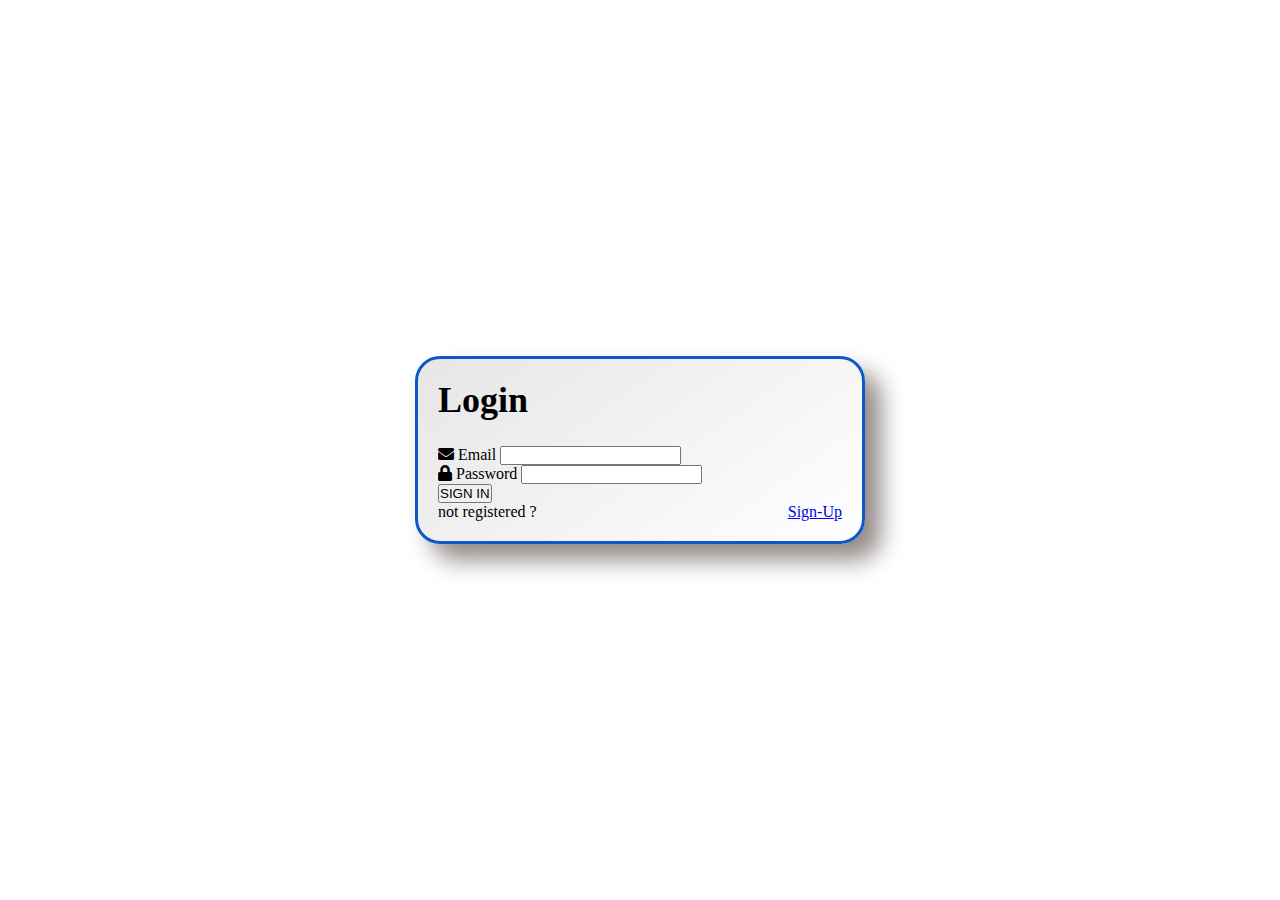
<file: ui/sign-in.html>
<!DOCTYPE html>
<html lang="en">
<head>
    <meta charset="UTF-8">
    <meta http-equiv="X-UA-Compatible" content="IE=edge">
    <meta name="viewport" content="width=device-width, initial-scale=1.0"> 
    <link rel="stylesheet" type="text/css" href="/ui/css/sign-up.css">
    <!-- Ajax -->
    <link rel="stylesheet" href="https://cdnjs.cloudflare.com/ajax/libs/font-awesome/5.15.2/css/all.min.css"/>
    <!--Bootstrap-->
    <link href="https://cdn.jsdelivr.net/npm/bootstrap@5.1.3/dist/css/bootstrap.min.css" rel="stylesheet" integrity="sha384-1BmE4kWBq78iYhFldvKuhfTAU6auU8tT94WrHftjDbrCEXSU1oBoqyl2QvZ6jIW3" crossorigin="anonymous">
    <script src="https://cdn.jsdelivr.net/npm/bootstrap@5.1.3/dist/js/bootstrap.bundle.min.js" integrity="sha384-ka7Sk0Gln4gmtz2MlQnikT1wXgYsOg+OMhuP+IlRH9sENBO0LRn5q+8nbTov4+1p" crossorigin="anonymous"></script>

    <title>Forum</title>
</head>
<body>
<form action="/auth/sign-in" method="post">
    <div class="login">
        <h1 class="text-center">Login</h1>

        <div class="form-group">
            <i class="fa fa-envelope"></i>
            <label class="form-label" for="email">Email</label>
            <input class = "form-control" type="text" id="email", name="email"
            pattern="[a-z0-9._%+-]+@[a-z0-9.-]+\.[a-z]{2,4}$"
            title="Invalid email address">
        </div>

        <div class="form-group">
            <i class="fas fa-lock"></i>
            <label class="form-label" for="password">Password</label>
            <input class = "form-control" type="password" name="password", id="password">
        </div>

        <div>
            <p>    </p>
        </div>

        <input class="btn btn-primary w-100" id="sign-in"  type="submit" value="SIGN IN">
        <div class="registered mt-3">
            <p id="inline">not registered ?</p>
            <a href="/auth/sign-up" id="inline" style="float: inline-end;">Sign-Up</a>
        </div> 
    </div>
</form>
</body>
</html>
</file>
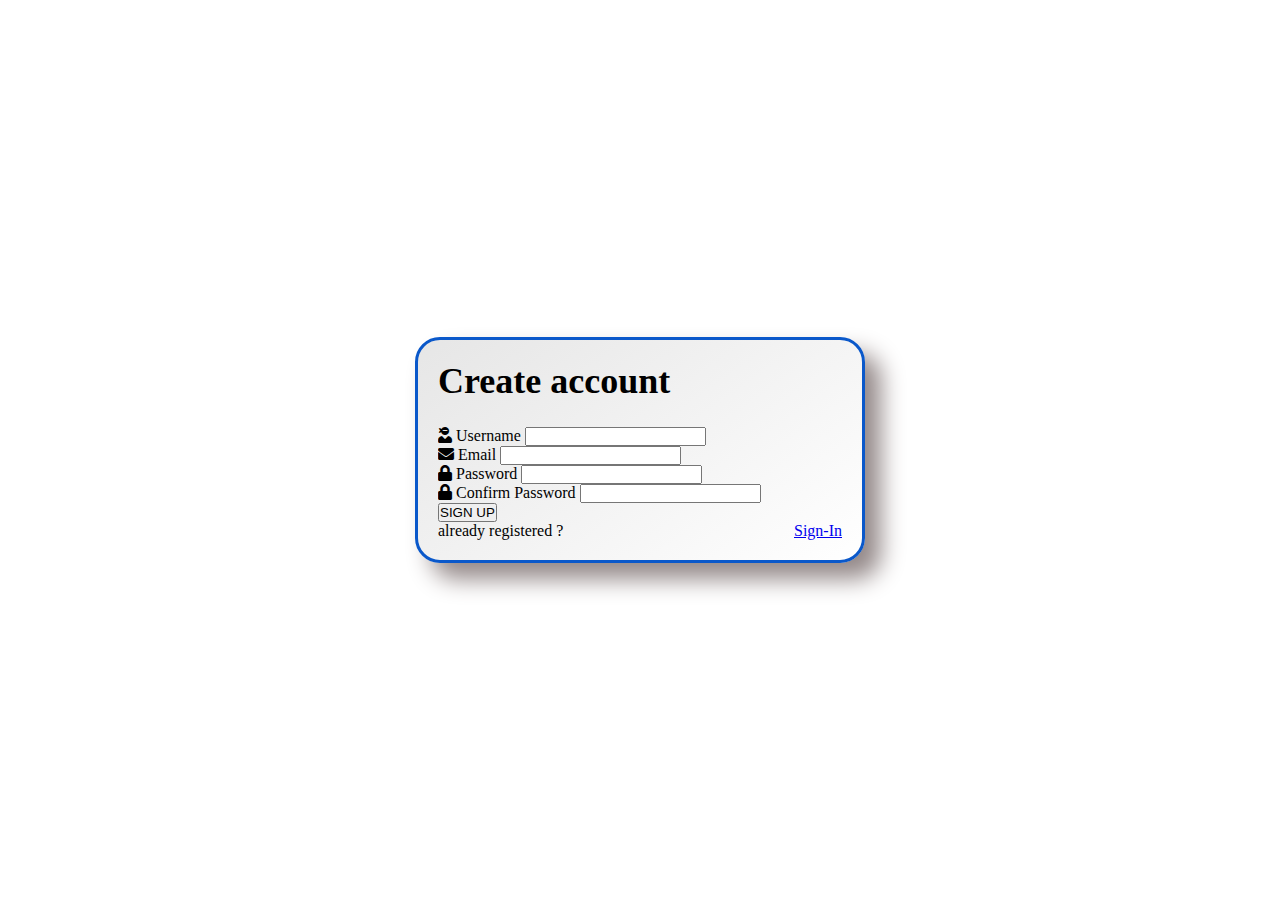
<file: ui/sign-up.html>
<!DOCTYPE html>
<html lang="en">
<head>
    <meta charset="UTF-8">
    <meta http-equiv="X-UA-Compatible" content="IE=edge">
    <meta name="viewport" content="width=device-width, initial-scale=1.0">
    <link rel="stylesheet" type="text/css" href="/ui/css/sign-up.css">
    <link href="https://fonts.googleapis.com/icon?family=Material+Icons" rel="stylesheet">
    <!-- Ajax -->
    <link rel="stylesheet" href="https://cdnjs.cloudflare.com/ajax/libs/font-awesome/5.15.2/css/all.min.css"/>
    <!--Bootstrap-->
    <link href="https://cdn.jsdelivr.net/npm/bootstrap@5.1.3/dist/css/bootstrap.min.css" rel="stylesheet" integrity="sha384-1BmE4kWBq78iYhFldvKuhfTAU6auU8tT94WrHftjDbrCEXSU1oBoqyl2QvZ6jIW3" crossorigin="anonymous">
    <script src="https://cdn.jsdelivr.net/npm/bootstrap@5.1.3/dist/js/bootstrap.bundle.min.js" integrity="sha384-ka7Sk0Gln4gmtz2MlQnikT1wXgYsOg+OMhuP+IlRH9sENBO0LRn5q+8nbTov4+1p" crossorigin="anonymous"></script>

    <title>Forum</title>
</head>
<body>
<form action="/auth/sign-up" method="post">
    <div class="login">
        <h1 class="text-center">Create account</h1>

        <div class="form-group">
            <i class="fas fa-user-ninja"></i>
            <label class="form-label" for="username">Username</label>
            <input class = "form-control" type="text" id="username", name="username"
            pattern="[A-Za-z0-9._]{3,}"
            title="Must contain only alphanumerical characters and at least 3 or more characters">
        </div>

        <div class="form-group">
            <i class="fa fa-envelope"></i>
            <label class="form-label" for="email">Email</label>
            <input class = "form-control" type="email" name="email" id="email" 
            pattern="[a-z0-9._%+-]+@[a-z0-9.-]+\.[a-z]{2,4}$"
            title="Invalid email address">
        </div>

        <div class="form-group">
            <i class="fas fa-lock"></i>
            <label class="form-label" for="password">Password</label>
            <input class = "form-control" type="password" name="password", id="password" 
            pattern="(?=.*\d)(?=.*[a-z])(?=.*[A-Z]).{8,}"
            title="Must contain at least one  number and one uppercase and lowercase letter, and at least 8 or more characters">
        </div>

        <div class="form-group">
            <i class="fas fa-lock"></i>
            <label class="form-label" for="comfirmPassword">Confirm Password</label>
            <input class = "form-control" type="password", name="confirm", id="confirm" required>
        </div>
        <div>
            <p>    </p>
        </div>
        <input class="btn btn-primary w-100" id="sign-up"  type="submit" value="SIGN UP">
        <div class="registered mt-3">
            <p id="inline">already registered ?</p>
            <a href="/auth/sign-in" id="inline" style="float: inline-end;">Sign-In</a>
        </div> 
    </div>
</form>
</body>
<script>
    const password = document.getElementById("password")
  , confirm_password = document.getElementById("confirm");

    function validatePassword(){
        if(password.value != confirm_password.value) {
            confirm_password.setCustomValidity("Passwords Don't Match");
        }else {
            confirm_password.setCustomValidity('');
  }
    }
    password.onchange = validatePassword;
    confirm_password.onkeyup = validatePassword;

</script>
</html>
</file>
<file: ui/css/sign-up.css>
*{
    margin: 0;
    padding: 0;
    box-sizing: border-box;
}

body{
    height: 100vh;
    display: flex;
    align-items: center;
    justify-content: center;
}

.login{
    width: 450px;
    height: min-content;
    padding: 20px;
    border-style: solid;
    border-color: #0a58ca;
    border-radius: 25px;
    background: linear-gradient(145deg, #e6e6e6, #ffffff);
    box-shadow:  16px 16px 23px #948989,
    -16px -16px 23px #ffffff;
}

.login h1{
    font-size: 36px;
    margin-bottom: 25px;
}

.login form{
    font-size: 20px;
}

.login form .form-group{
    margin-bottom: 12px;
}

.login label{
    padding-top: 10px;
}

.login form input[type="submit"]{
    font-size: 20px;
    margin-top: 20px;
}

#inline{
    display: inline-block;
}
</file>
